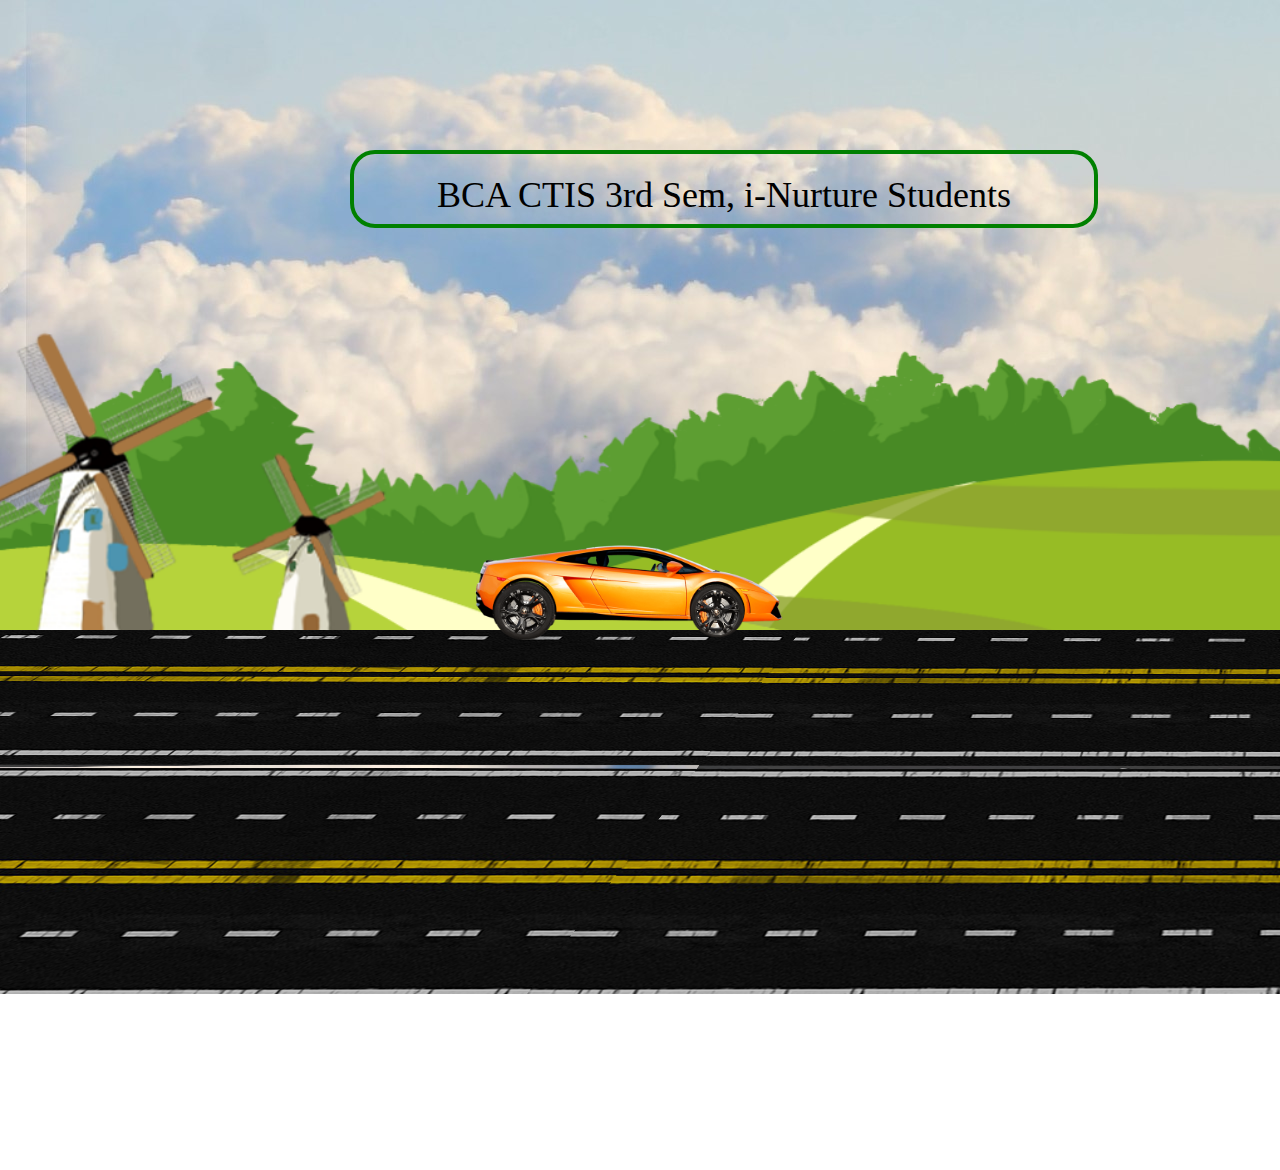
<file: Car Animation/index.html>
<!DOCTYPE html>
<html lang="en">
<head>
<meta charset=�UTF-8�>

<meta name=�viewport� content=�width=device-width, initial-scale=1.0�>

<meta http-equiv=�X-UA-Compatible� content=�ie=edge�>
    <title>Car Animation</title>
    <link rel="stylesheet" href="style.css">
     <script src="script.js"></script>
</head>
<body>
<audio autoplay loop>
<source src="C:\Users\pc\Desktop\RUNNING CAR HTML\sound.mp3" type="audio/mpeg">
This Sound Is Not Supported By Your Browser 
</audio>
    <div class="container">
        <div class="sky">
        <div class="studentpanel"> BCA CTIS 3rd Sem, i-Nurture Students</div>
            <div class="trees"></div>
            <div class="track"></div>
            <div class="car">
                <div class="wheel wheel1">
                    <img src="car_wheel_left.png" alt="">
                </div>
                <div class="wheel wheel2">
                    <img src="car_wheel_right.png" alt="">
                </div>
            </div>
        </div>
    </div>
</body>
</html>
</file>
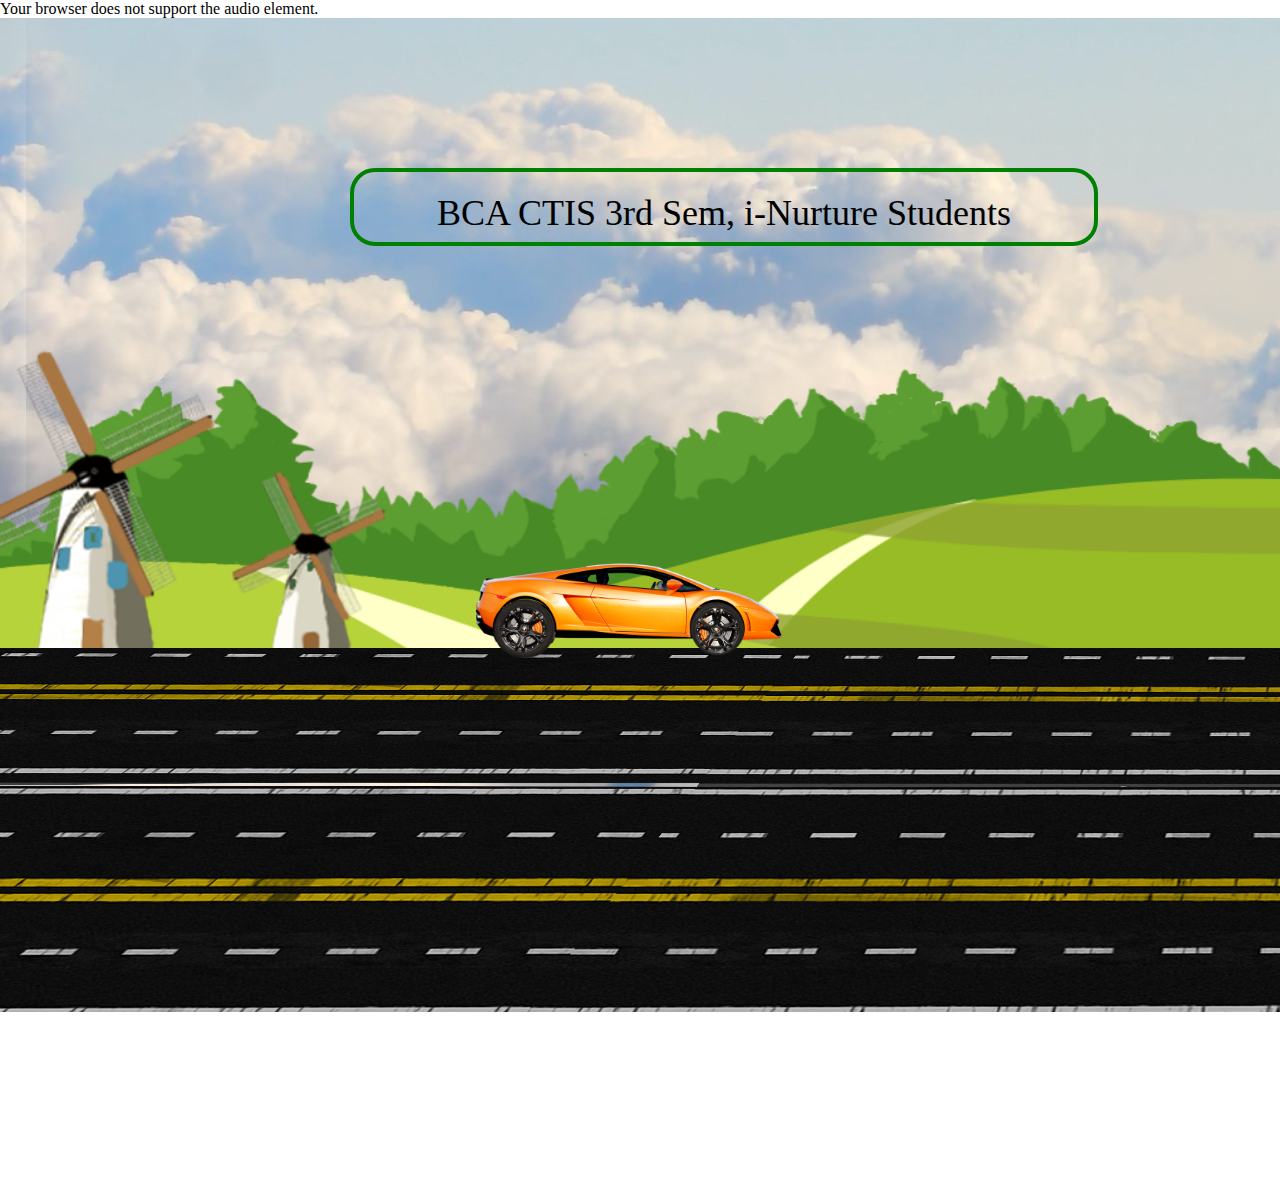
<file: RUNNING CAR HTML/index.html>
<!DOCTYPE html>
<html lang="en">
<head>
    <meta charset="UTF-8">
    <meta name="viewport" content="width=device-width, initial-scale=1.0">
    <title>Car Animation CSS and JavaScript</title>
    <link rel="stylesheet" href="style.css">
     <script src="script.js"></script>
</head>
<body>
<bgsound src="C:\Users\pc\Desktop\RUNNING CAR HTML\sound.mp3" type="audio/mpeg" loop="loop">
Your browser does not support the audio element.
</bgsound>
    <div class="container">
        <div class="sky">
        <div class="studentpanel"> BCA CTIS 3rd Sem, i-Nurture Students</div>
            <div class="trees"></div>
            <div class="track"></div>
            <div class="car">
                <div class="wheel wheel1">
                    <img src="car_wheel_left.png" alt="">
                </div>
                <div class="wheel wheel2">
                    <img src="car_wheel_right.png" alt="">
                </div>
            </div>
        </div>
    </div>
</body>
</html>
</file>
<file: Car Animation/style.css>
*{
    margin: 0;
    padding: 0;
}
body{
    overflow: hidden;
    animation: shakebody linear 6s infinite;
}
.studentpanel{
font-size:36px;
text-align:center;
padding: 20px 20px;
margin-left:350px;
margin-top:150px;
border:4px solid green;
width:700px;
height:30px;
border-radius:25px;
}
.sky{
    height: 100vh;
    width: 100%;
    background-image: url(background.jpg);
    background-repeat: no-repeat;
    position: absolute;
}

.trees{
    height: 100vh;
    width: 100%;
    background-image: url(trees.png);
    background-size: cover; 
    position: absolute;
    top: -144px; 
}
.track{
    height: 60vh;
    width: 800vw;
    background-image: url(track.png);
    background-repeat: repeat-x; 
    position: absolute;
    top: 70vh;
    animation: carMove linear 13s infinite;

}

.car{
    height: 100px;
    width: 380px;
    background-image: url(car_body.png);
    background-size: cover;
    background-repeat: no-repeat;
    position: absolute;
    left: 444px;
    bottom:30vh;
    animation: shake linear .3s infinite;

}


.wheel1 img{
    width: 77px;
    position: relative;
    top:42px;
    left:42px;
    animation: wheelRotation linear .16s infinite;
}


.wheel2 img{
    width: 77px;
    position: relative;
    top: -39px;
    left: 235px;
    animation: wheelRotation linear .16s infinite;

}

@keyframes wheelRotation
{
    100%{
        transform: rotate(360deg);
    }
}

@keyframes carMove
{
    100%{
        transform: translateX(-500vw);
    }
}

@keyframes shake
{
    0%{
        transform: translateY(-5px);
    }
    50%{
        transform: translateY(5px);
    }
    100%{
        transform: translateY(-5px);
    }
}
@keyframes shakebody
{
    0%{
        transform: translateY(-50px);
    }
    50%{
        transform: translateY(50px);
    }
    100%{
        transform: translateY(-50px);
    }
}
</file>
<file: RUNNING CAR HTML/style.css>
*{
    margin: 0;
    padding: 0;
}
body{
    overflow: hidden;
    animation: shakebody linear 6s infinite;
}
.studentpanel{
font-size:36px;
text-align:center;
padding: 20px 20px;
margin-left:350px;
margin-top:150px;
border:4px solid green;
width:700px;
height:30px;
border-radius:25px;
}
.sky{
    height: 100vh;
    width: 100%;
    background-image: url(background.jpg);
    background-repeat: no-repeat;
    position: absolute;
}

.trees{
    height: 100vh;
    width: 100%;
    background-image: url(trees.png);
    background-size: cover; 
    position: absolute;
    top: -144px; 
}
.track{
    height: 60vh;
    width: 800vw;
    background-image: url(track.png);
    background-repeat: repeat-x; 
    position: absolute;
    top: 70vh;
    animation: carMove linear 13s infinite;

}

.car{
    height: 100px;
    width: 380px;
    background-image: url(car_body.png);
    background-size: cover;
    background-repeat: no-repeat;
    position: absolute;
    left: 444px;
    bottom:30vh;
    animation: shake linear .3s infinite;

}


.wheel1 img{
    width: 77px;
    position: relative;
    top:42px;
    left:42px;
    animation: wheelRotation linear .16s infinite;
}


.wheel2 img{
    width: 77px;
    position: relative;
    top: -39px;
    left: 235px;
    animation: wheelRotation linear .16s infinite;

}

@keyframes wheelRotation
{
    100%{
        transform: rotate(360deg);
    }
}

@keyframes carMove
{
    100%{
        transform: translateX(-500vw);
    }
}

@keyframes shake
{
    0%{
        transform: translateY(-5px);
    }
    50%{
        transform: translateY(5px);
    }
    100%{
        transform: translateY(-5px);
    }
}
@keyframes shakebody
{
    0%{
        transform: translateY(-50px);
    }
    50%{
        transform: translateY(50px);
    }
    100%{
        transform: translateY(-50px);
    }
}
</file>
